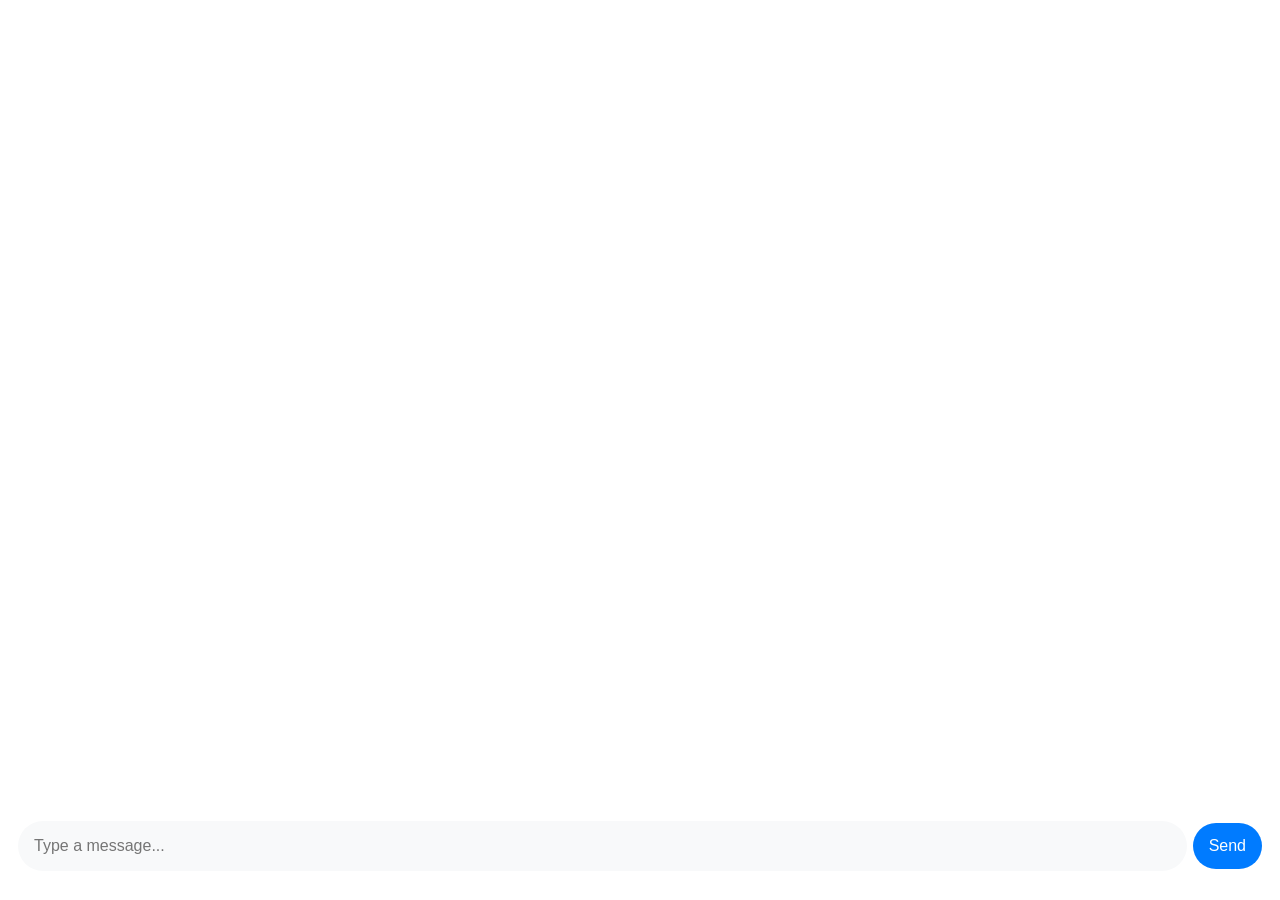
<file: Chat_Application/public/index.html>
<!DOCTYPE html>
<html lang="en">
<head>
  <meta charset="UTF-8">
  <meta name="viewport" content="width=device-width, initial-scale=1.0">
  <link rel="stylesheet" href="style.css">
  <title>WebSocket Chat</title>
</head>
<body>
  <div class="chat-container">
    <div class="messages-container" id="messages"></div>
    <div class="message-input-container">
      <input type="text" id="messageInput" placeholder="Type a message...">
      <button id="sendButton">Send</button>
    </div>
  </div>

  <script>
    const messagesDiv = document.getElementById('messages');
    const messageInput = document.getElementById('messageInput');
    const sendButton = document.getElementById('sendButton');
    const ws = new WebSocket('ws://localhost:3000');
  
    ws.addEventListener('message', (event) => {
      const message = event.data;
      displayMessage(message);
    });
  
    sendButton.addEventListener('click', () => {
      const message = messageInput.value;
      ws.send(message);
      displayMessage(message, true);
      messageInput.value = '';
    });
  
    function displayMessage(message, isSender = false) {
      const messageContainer = document.createElement('div');
      const messageElement = document.createElement('div');
      messageElement.textContent = message;
      
      messageContainer.classList.add('message-container');
      
      if (isSender) {
        messageContainer.classList.add('sender-message-container');
        messageElement.classList.add('message-bubble', 'sender-message-bubble');
      } else {
        messageElement.classList.add('message-bubble');
      }
      
      messageContainer.appendChild(messageElement);
      messagesDiv.appendChild(messageContainer);
      
      messagesDiv.scrollTop = messagesDiv.scrollHeight;
    }
  </script>
</body>
</html>
</file>
<file: Chat_Application/public/style.css>
/* Chat bubble styling */
 .chat-container {
  display: flex;
  flex-direction: column;
  height: 97vh;
}

.messages-container {
  flex-grow: 1;
  overflow-y: auto;
}

.message-container {
  display: flex;
  align-items: flex-start;
  margin: 10px;
}

.message-bubble {
  background-color: #f8f9fa;
  padding: 10px 16px;
  border-radius: 50px;
  max-width: 60%;
  word-wrap: break-word;
  box-shadow: 0 0 50px rgba(0, 0, 0, 0.05);
}

.sender-message-container {
  justify-content: flex-end;
}

.sender-message-bubble {
  background-color: #007bff;
  color: white;
}

.message-input-container {
  display: flex;
  align-items: center;
  padding: 10px;
  background-color: white;
}

#messageInput {
  flex-grow: 1;
  margin-right: 6px;
  border: none;
  outline: none;
  border-radius: 50px;
  height: 30px;
  font-size: 16px;
  background-color: #f8f9fa;
  padding: 10px 16px 10px 16px;
}

#sendButton {
  background-color: #007bff;
  border-radius: 50px;
  outline: none;
  border: none;
  padding: 14px 16px 14px 16px;
  color: #fff;
  font-size: 16px;
  cursor: pointer;
}

#sendButton:hover{
  box-shadow: 0 0 50px rgba(0, 0, 0, 0.05);
}

#sendButton:active {
  background-color: #3b9aff;
}
</file>
